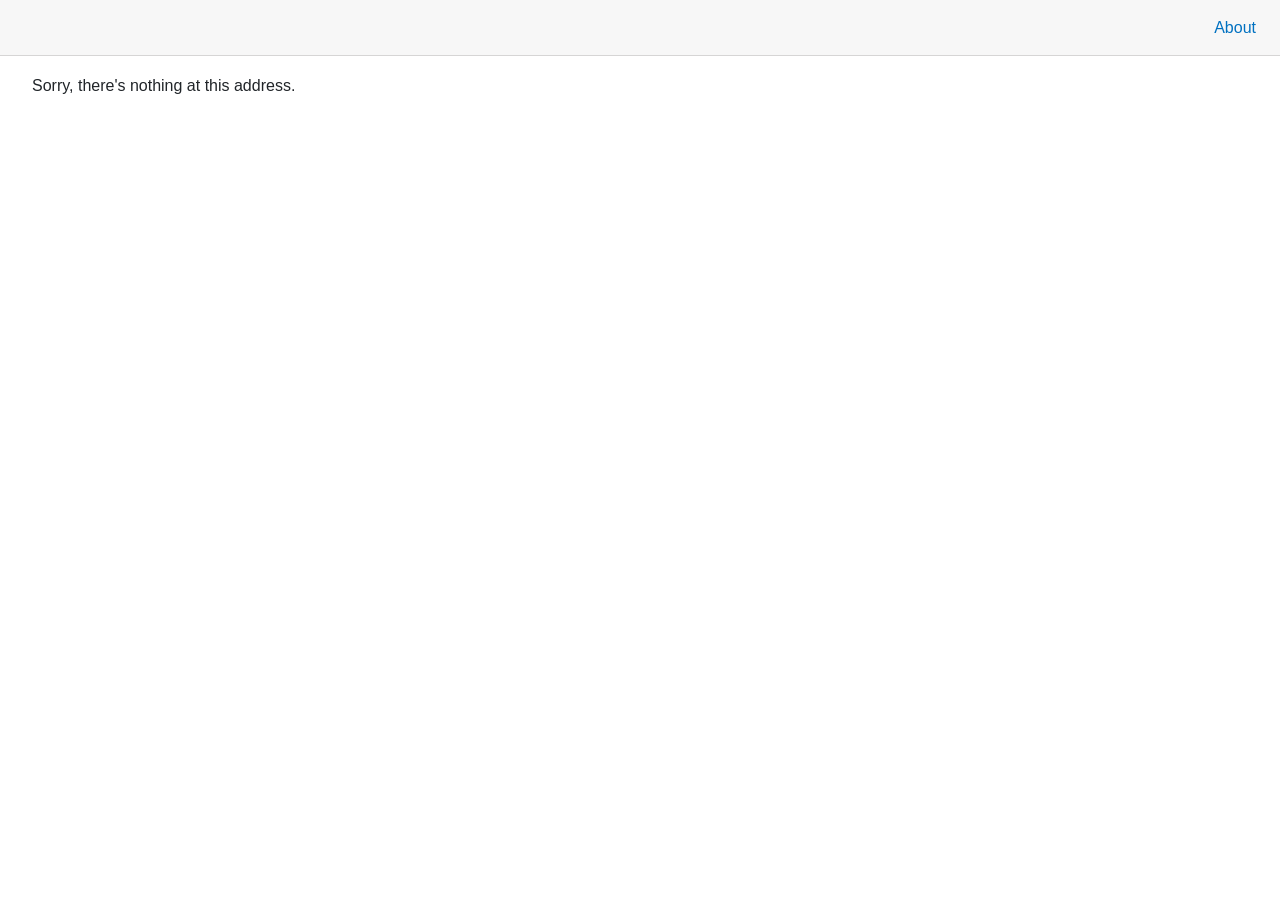
<file: Moebius/wwwroot/index.html>
<!DOCTYPE html>
<html lang="en">

<head>
    <meta charset="utf-8" />
    <meta name="viewport" content="width=device-width, initial-scale=1.0" />
    <title>Möbius</title>
    <base href="/" />
    <link rel="stylesheet" href="css/bootstrap/bootstrap.min.css" />
    <link rel="stylesheet" href="css/app.css" />
    <link rel="icon" type="image/png" href="favicon.png" />
    <link href="Moebius.styles.css" rel="stylesheet" />
</head>

<body>
    <div id="app">
        <svg class="loading-progress">
            <circle r="40%" cx="50%" cy="50%" />
            <circle r="40%" cx="50%" cy="50%" />
        </svg>
        <div class="loading-progress-text"></div>
    </div>

    <div id="blazor-error-ui">
        An unhandled error has occurred.
        <a href="" class="reload">Reload</a>
        <a class="dismiss">🗙</a>
    </div>
    <script src="_framework/blazor.webassembly.js"></script>
</body>

</html>
</file>
<file: Moebius/wwwroot/css/app.css>
html, body {
    font-family: 'Helvetica Neue', Helvetica, Arial, sans-serif;
}

h1:focus {
    outline: none;
}

a, .btn-link {
    color: #0071c1;
}

.btn-primary {
    color: #fff;
    background-color: #1b6ec2;
    border-color: #1861ac;
}

.btn:focus, .btn:active:focus, .btn-link.nav-link:focus, .form-control:focus, .form-check-input:focus {
  box-shadow: 0 0 0 0.1rem white, 0 0 0 0.25rem #258cfb;
}

.content {
    padding-top: 1.1rem;
}

.valid.modified:not([type=checkbox]) {
    outline: 1px solid #26b050;
}

.invalid {
    outline: 1px solid red;
}

.validation-message {
    color: red;
}

#blazor-error-ui {
    background: lightyellow;
    bottom: 0;
    box-shadow: 0 -1px 2px rgba(0, 0, 0, 0.2);
    display: none;
    left: 0;
    padding: 0.6rem 1.25rem 0.7rem 1.25rem;
    position: fixed;
    width: 100%;
    z-index: 1000;
}

    #blazor-error-ui .dismiss {
        cursor: pointer;
        position: absolute;
        right: 0.75rem;
        top: 0.5rem;
    }

.blazor-error-boundary {
    background: url([data-uri]) no-repeat 1rem/1.8rem, #b32121;
    padding: 1rem 1rem 1rem 3.7rem;
    color: white;
}

    .blazor-error-boundary::after {
        content: "An error has occurred."
    }

.loading-progress {
    position: relative;
    display: block;
    width: 8rem;
    height: 8rem;
    margin: 20vh auto 1rem auto;
}

    .loading-progress circle {
        fill: none;
        stroke: #e0e0e0;
        stroke-width: 0.6rem;
        transform-origin: 50% 50%;
        transform: rotate(-90deg);
    }

        .loading-progress circle:last-child {
            stroke: #1b6ec2;
            stroke-dasharray: calc(3.141 * var(--blazor-load-percentage, 0%) * 0.8), 500%;
            transition: stroke-dasharray 0.05s ease-in-out;
        }

.loading-progress-text {
    position: absolute;
    text-align: center;
    font-weight: bold;
    inset: calc(20vh + 3.25rem) 0 auto 0.2rem;
}

    .loading-progress-text:after {
        content: var(--blazor-load-percentage-text, "Loading");
    }

code {
    color: #c02d76;
}

table.minimalistBlack {
    border: 3px solid #000000;
    width: 100%;
    text-align: left;
    border-collapse: collapse;
}

    table.minimalistBlack td, table.minimalistBlack th {
        border: 1px solid #000000;
        padding: 5px 4px;
    }

    table.minimalistBlack tbody td {
        font-size: 13px;
    }

    table.minimalistBlack thead {
        background: #CFCFCF;
        background: -moz-linear-gradient(top, #dbdbdb 0%, #d3d3d3 66%, #CFCFCF 100%);
        background: -webkit-linear-gradient(top, #dbdbdb 0%, #d3d3d3 66%, #CFCFCF 100%);
        background: linear-gradient(to bottom, #dbdbdb 0%, #d3d3d3 66%, #CFCFCF 100%);
        border-bottom: 3px solid #000000;
    }

        table.minimalistBlack thead th {
            font-size: 15px;
            font-weight: bold;
            color: #000000;
            text-align: left;
        }

    table.minimalistBlack tfoot {
        font-size: 14px;
        font-weight: bold;
        color: #000000;
        border-top: 3px solid #000000;
    }

        table.minimalistBlack tfoot td {
            font-size: 14px;
        }
/*
input {
    width: 100%;
    padding: 12px 20px;
    margin: 8px 0;
    display: inline-block;
    font-size: 100%;
    border: 1px solid #ccc;
    box-sizing: border-box;
}



button {
    background-color: inherit;
    float: left;
    border: none;
    outline: none;
    cursor: pointer;
    padding: 14px 16px;
    transition: 0.3s;
    font-size: 17px;
    width: 40%;
}

    button:hover {
        background-color: #ddd;
        opacity: 0.8;
    }

    button.active {
        background-color: #04AA6D;
        color: white;
        width: 60%;
    }*/
</file>
